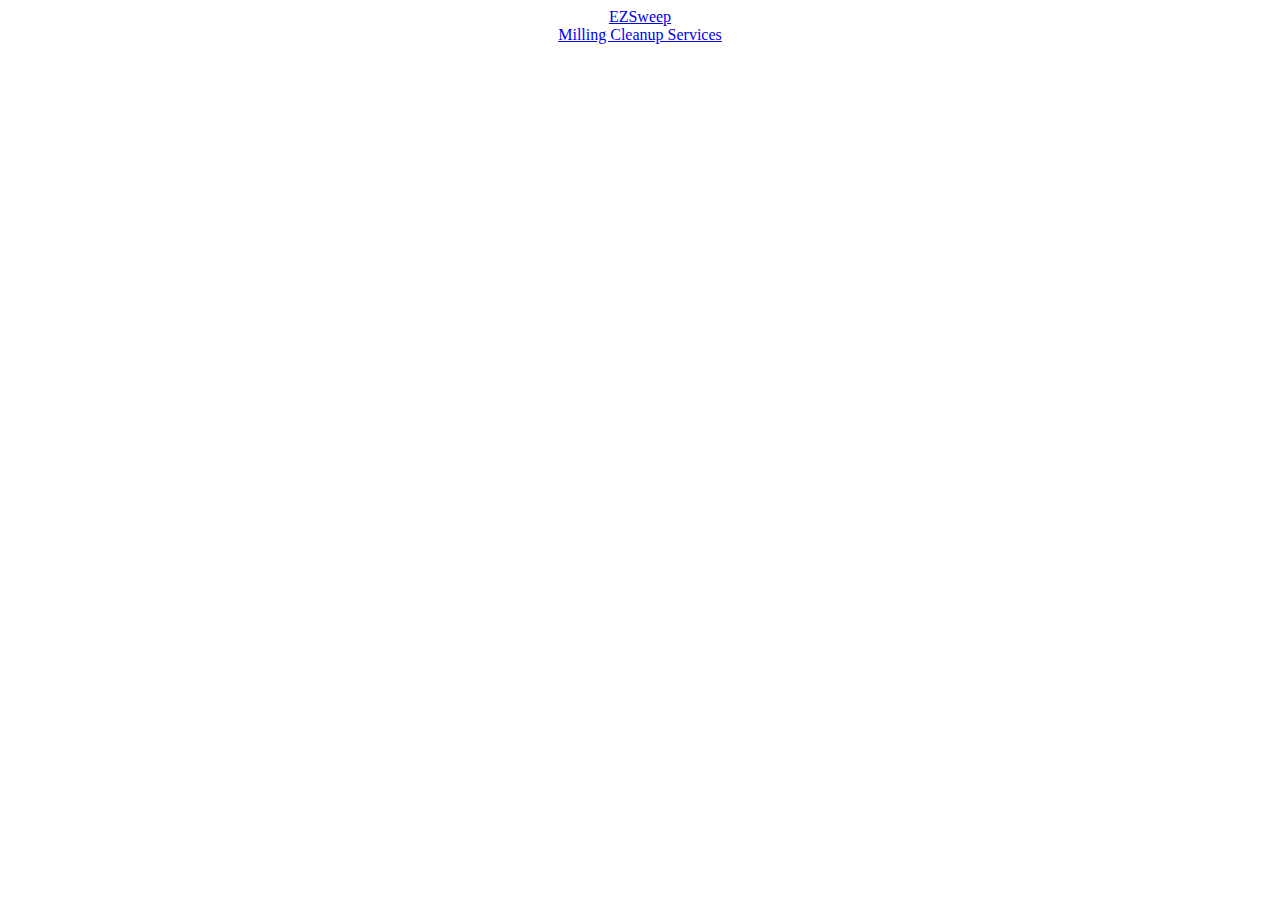
<file: index.htm>
<!DOCTYPE html PUBLIC "-//W3C//DTD XHTML 1.0 Transitional//EN" "http://www.w3.org/TR/xhtml1/DTD/xhtml1-transitional.dtd">
<html xmlns="http://www.w3.org/1999/xhtml">
<head>
<meta http-equiv="Content-Type" content="text/html; charset=utf-8" />
<title>Untitled Document</title>
</head>

<body>
<div align="center">
<a href="ez">EZSweep</a><br />
    <a href="mcs">Milling Cleanup Services</a>
</div>
</body>
</html>
</file>
